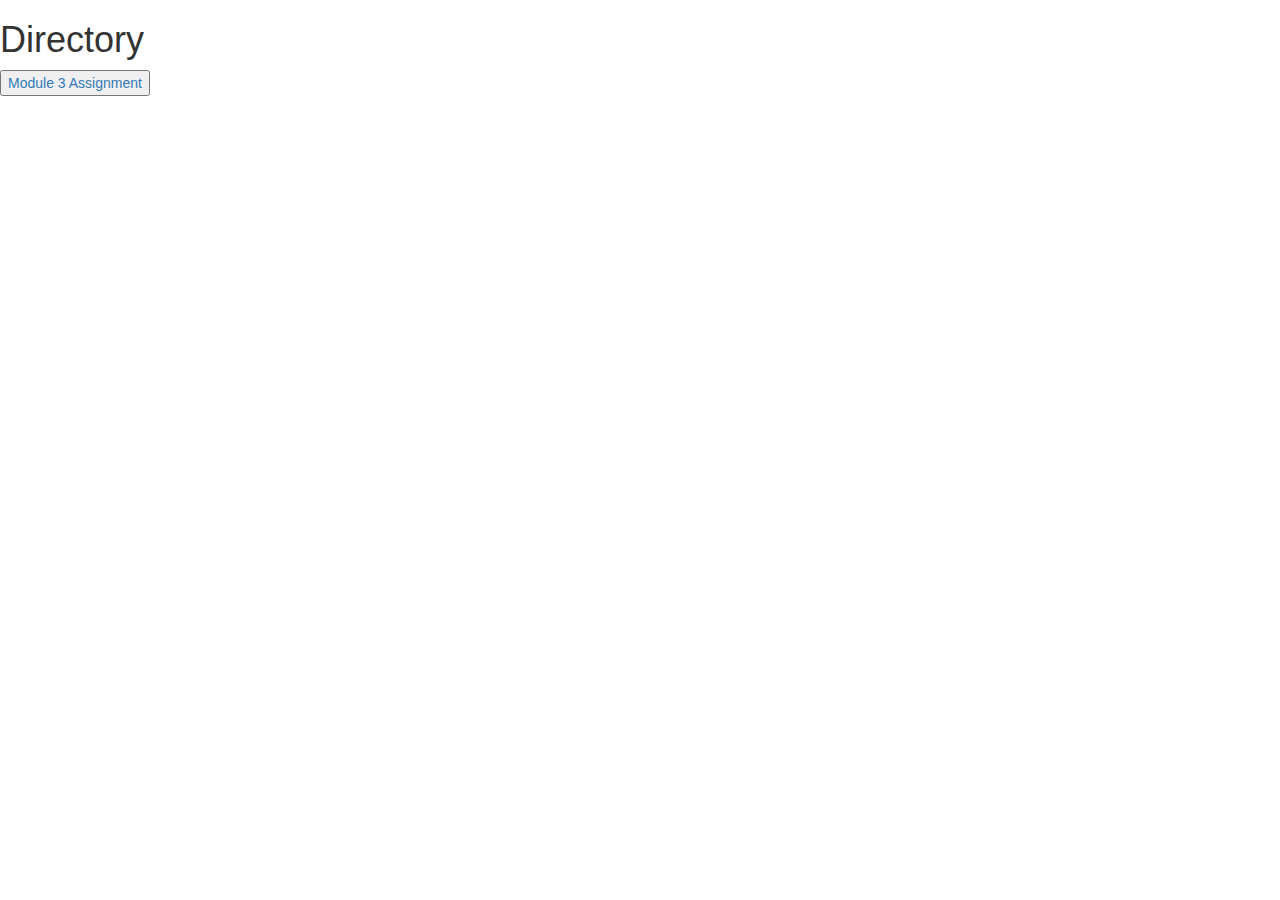
<file: index.html>
<!DOCTYPE html>
<html>
    <head>
        <link rel="stylesheet" href="css\bootstrap.css"></linkrel>
        <link rel="stylesheet" href="mod3custom.css"></linkrel>
        <title>Main Navigation point</title>
    </head>
    <body>
        <h1>Directory</h1>
        <button><a href="solutionmod3.html">Module 3 Assignment</a></button>
    </body>
</html>
</file>
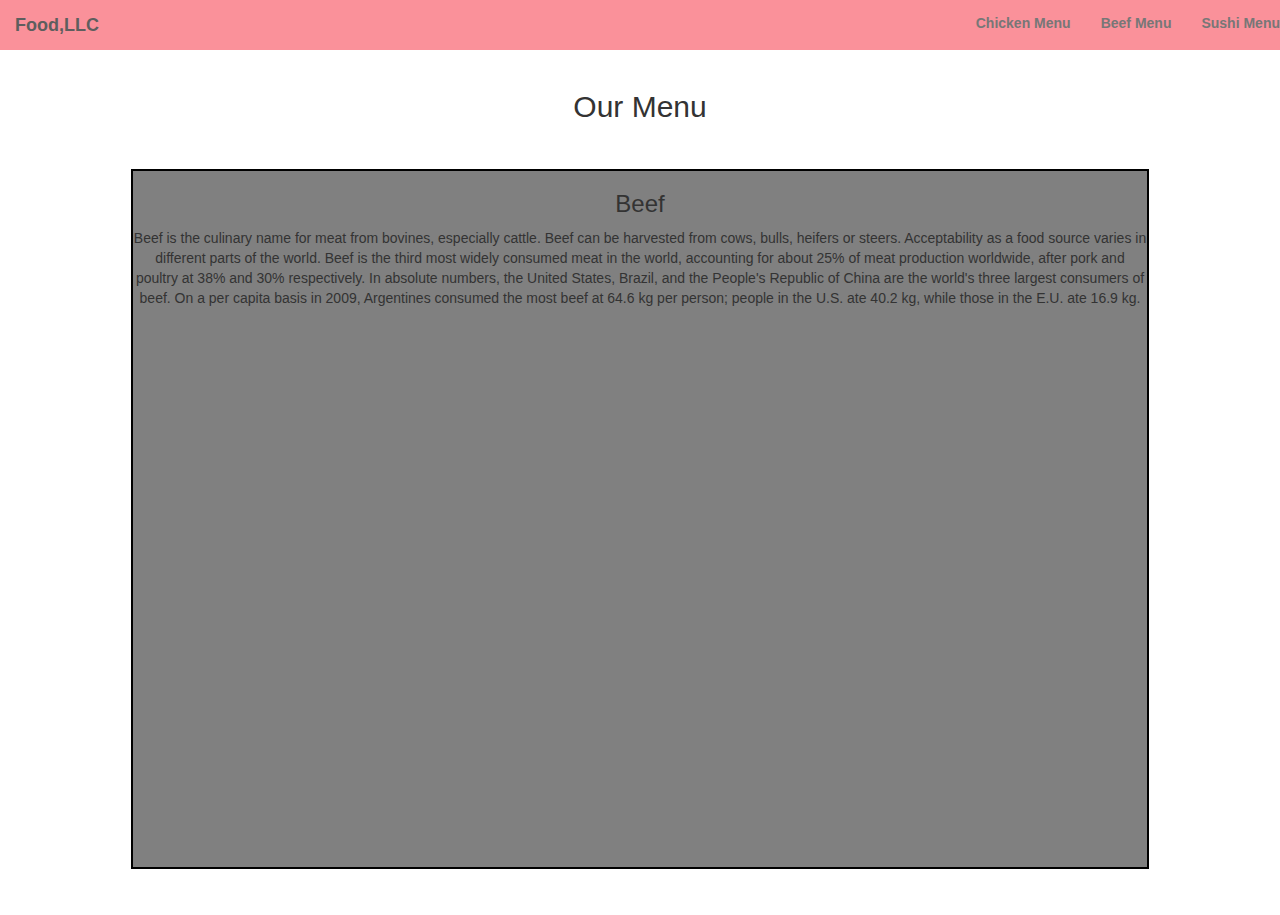
<file: beefmenu.html>
<!DOCTYPE html>
<html>
    <head>
        <link rel="stylesheet" href="css\bootstrap.css"></linkrel>
        <link rel="stylesheet" href="js\bootstrap.js"></linkrel>
        <link rel="stylesheet" href="mod3custom.css"></linkrel>
        <meta name="viewport" content="width=device width,initial-scale=1">
        <title>Menu</title>
    </head>
    <body>
        <header>
            <nav id = "header-nav" class="navbar navbar-default">
                <div class="container-fluid">
                    <div class="navbar-header">
                    <a class="navbar-brand" href="solutionmod3.html">Food,LLC</a>
                      <button type="button" class="navbar-toggle collapsed" data-toggle="collapse" data-target="#collapsable-nav" aria-expanded="false">
                          <span class="sr-only">Toggle Navigation</span>
                          <span class="icon-bar"></span>
                          <span class="icon-bar"></span>
                          <span class="icon-bar"></span>
                      </button>

                      <div id="collapsable-nav" class="collapse navbar-collapse">
                          <ul id="nav-list" class="nav navbar-nav navbar-right">
                              <li>
                                  <a href="chickmenu.html">
                                      <span><br class="hidden-xs">Chicken Menu</span>
                                  </a>
                              </li>
                              <li>
                                <a href="beefmenu.html">
                                    <span><br class="hidden-xs">Beef Menu</span>
                                </a>
                              </li>
                              <li>
                                <a href="sushimenu.html">
                                    <span><br class="hidden-xs">Sushi Menu</span>
                                </a>
                             </li>
                          </ul>
                      </div>


                    </div> <!--End of container menu-->
                </div> 
            </nav>



        </header>
        <div class="container">
            <div class="col-md-12 col-sm-12 col-xs-12 pull-center">
                <h2>Our Menu</h2>
                <section>
                    <h3>Beef</h3>
                    Beef is the culinary name for meat from bovines, especially cattle. Beef can be harvested from cows, bulls, heifers or steers. Acceptability as a food source varies in different parts of the world.

Beef is the third most widely consumed meat in the world, accounting for about 25% of meat production worldwide, after pork and poultry at 38% and 30% respectively. In absolute numbers, the United States, Brazil, and the People's Republic of China are the world's three largest consumers of beef. On a per capita basis in 2009, Argentines consumed the most beef at 64.6 kg per person; people in the U.S. ate 40.2 kg, while those in the E.U. ate 16.9 kg.
                    </section>
            </div>
        </div> 
    </body>
</html>
</file>
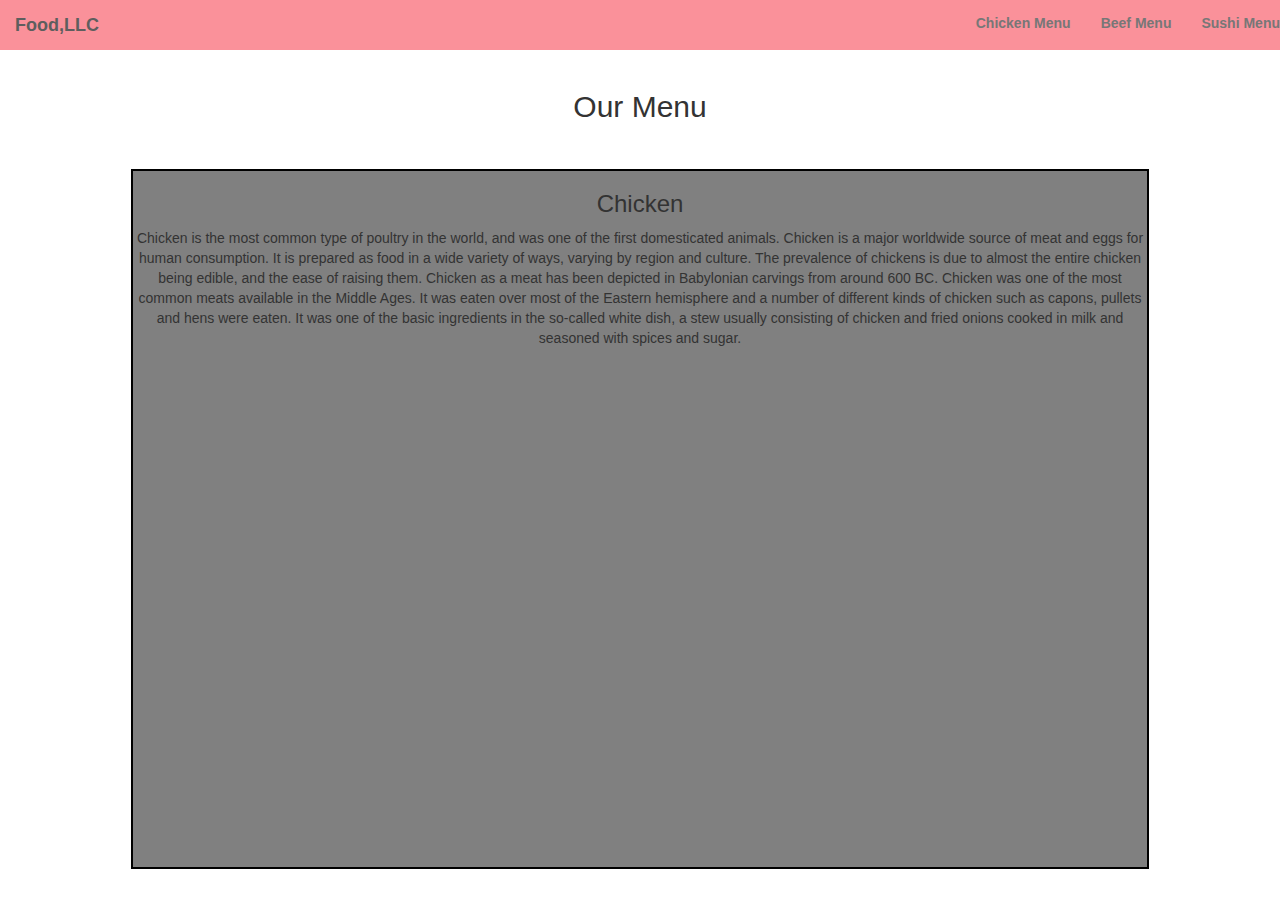
<file: chickmenu.html>
<!DOCTYPE html>
<html>
    <head>
        <link rel="stylesheet" href="css\bootstrap.css"></linkrel>
        <link rel="stylesheet" href="js\bootstrap.js"></linkrel>
        <link rel="stylesheet" href="mod3custom.css"></linkrel>
        <meta name="viewport" content="width=device width,initial-scale=1">
        <title>Menu</title>
    </head>
    <body>
        <header>
            <nav id = "header-nav" class="navbar navbar-default">
                <div class="container-fluid">
                    <div class="navbar-header">
                    <a class="navbar-brand" href="solutionmod3.html">Food,LLC</a>
                      <button type="button" class="navbar-toggle collapsed" data-toggle="collapse" data-target="#collapsable-nav" aria-expanded="false">
                          <span class="sr-only">Toggle Navigation</span>
                          <span class="icon-bar"></span>
                          <span class="icon-bar"></span>
                          <span class="icon-bar"></span>
                      </button>

                      <div id="collapsable-nav" class="collapse navbar-collapse">
                          <ul id="nav-list" class="nav navbar-nav navbar-right">
                              <li>
                                  <a href="chickmenu.html">
                                      <span><br class="hidden-xs">Chicken Menu</span>
                                  </a>
                              </li>
                              <li>
                                <a href="beefmenu.html">
                                    <span><br class="hidden-xs">Beef Menu</span>
                                </a>
                              </li>
                              <li>
                                <a href="sushimenu.html">
                                    <span><br class="hidden-xs">Sushi Menu</span>
                                </a>
                             </li>
                          </ul>
                      </div>


                    </div> <!--End of container menu-->
                </div> 
            </nav>



        </header>
        <div class="container">
            <div class="col-md-12 col-sm-12 col-xs-12 pull-center">
                <h2>Our Menu</h2>
                <section>
                    <h3>Chicken</h3>
                    Chicken is the most common type of poultry in the world, and was one of the first domesticated animals. Chicken is a major worldwide source of meat and eggs for human consumption. It is prepared as food in a wide variety of ways, varying by region and culture. The prevalence of chickens is due to almost the entire chicken being edible, and the ease of raising them.

                    Chicken as a meat has been depicted in Babylonian carvings from around 600 BC. Chicken was one of the most common meats available in the Middle Ages. It was eaten over most of the Eastern hemisphere and a number of different kinds of chicken such as capons, pullets and hens were eaten. It was one of the basic ingredients in the so-called white dish, a stew usually consisting of chicken and fried onions cooked in milk and seasoned with spices and sugar.
                </section>
            </div>
        </div> 
    </body>
</html>
</file>
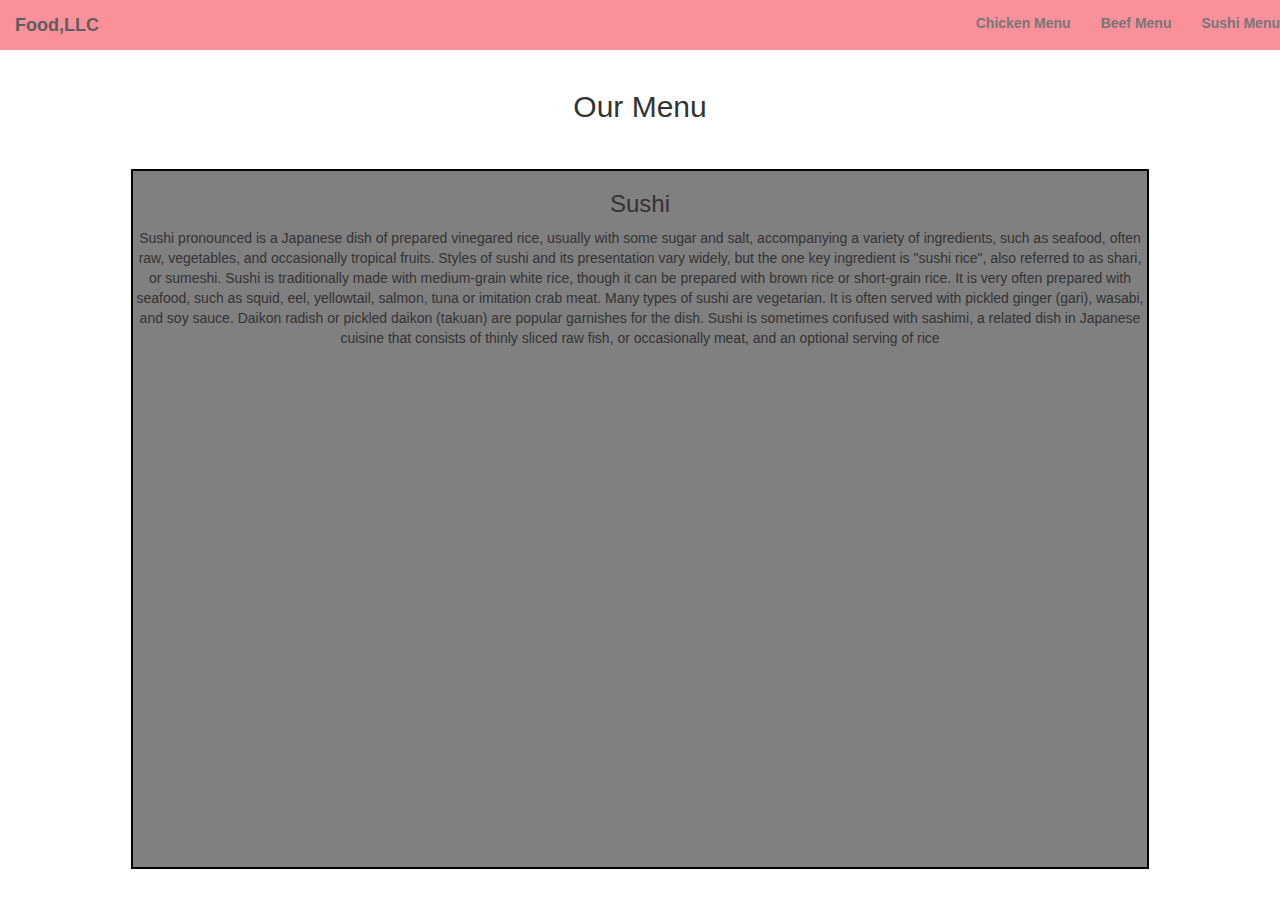
<file: sushimenu.html>
<!DOCTYPE html>
<html>
    <head>
        <link rel="stylesheet" href="css\bootstrap.css"></linkrel>
        <link rel="stylesheet" href="js\bootstrap.js"></linkrel>
        <link rel="stylesheet" href="mod3custom.css"></linkrel>
        <meta name="viewport" content="width=device width,initial-scale=1">
        <title>Menu</title>
    </head>
    <body>
        <header>
            <nav id = "header-nav" class="navbar navbar-default">
                <div class="container-fluid">
                    <div class="navbar-header">
                    <a class="navbar-brand" href="solutionmod3.html">Food,LLC</a>
                      <button type="button" class="navbar-toggle collapsed" data-toggle="collapse" data-target="#collapsable-nav" aria-expanded="false">
                          <span class="sr-only">Toggle Navigation</span>
                          <span class="icon-bar"></span>
                          <span class="icon-bar"></span>
                          <span class="icon-bar"></span>
                      </button>

                      <div id="collapsable-nav" class="collapse navbar-collapse">
                          <ul id="nav-list" class="nav navbar-nav navbar-right">
                              <li>
                                  <a href="chickmenu.html">
                                      <span><br class="hidden-xs">Chicken Menu</span>
                                  </a>
                              </li>
                              <li>
                                <a href="beefmenu.html">
                                    <span><br class="hidden-xs">Beef Menu</span>
                                </a>
                              </li>
                              <li>
                                <a href="sushimenu.html">
                                    <span><br class="hidden-xs">Sushi Menu</span>
                                </a>
                             </li>
                          </ul>
                      </div>


                    </div> <!--End of container menu-->
                </div> 
            </nav>



        </header>
        <div class="container">
            <div class="col-md-12 col-sm-12 col-xs-12 pull-center">
                <h2>Our Menu</h2>
                <section>
                    <h3>Sushi</h3>
                    Sushi pronounced is a Japanese dish of prepared vinegared rice, usually with some sugar and salt, accompanying a variety of ingredients, such as seafood, often raw, vegetables, and occasionally tropical fruits. Styles of sushi and its presentation vary widely, but the one key ingredient is "sushi rice", also referred to as shari, or sumeshi.

Sushi is traditionally made with medium-grain white rice, though it can be prepared with brown rice or short-grain rice. It is very often prepared with seafood, such as squid, eel, yellowtail, salmon, tuna or imitation crab meat. Many types of sushi are vegetarian. It is often served with pickled ginger (gari), wasabi, and soy sauce. Daikon radish or pickled daikon (takuan) are popular garnishes for the dish.

Sushi is sometimes confused with sashimi, a related dish in Japanese cuisine that consists of thinly sliced raw fish, or occasionally meat, and an optional serving of rice
                    </section>
            </div>
        </div> 
    </body>
</html>
</file>
<file: mod3custom.css>
.navbar-brand{
    align-self:left;
}
#header-nav{
    background-color: #fa919a;
    font-weight: bold;
    border: 0;
    border-radius: 0;
}
@media (min-width 768px){
.nav-list{
    display: none;
}
}
section{
    height:700px;
    border: 2px solid black;
    background-color: gray;
    text-align: center;
    box-sizing: border-box;
    margin: 4.16%;
}
.nav-list{
    clear: left;
}
body{
    box-sizing: border-box;
    align-content: center;
}
h2,h3{
    text-align: center;
    text-emphasis: bold;
}
.navbar-right{
    position: absolute;
    right: 0;
    bottom: 2px;
}
</file>
